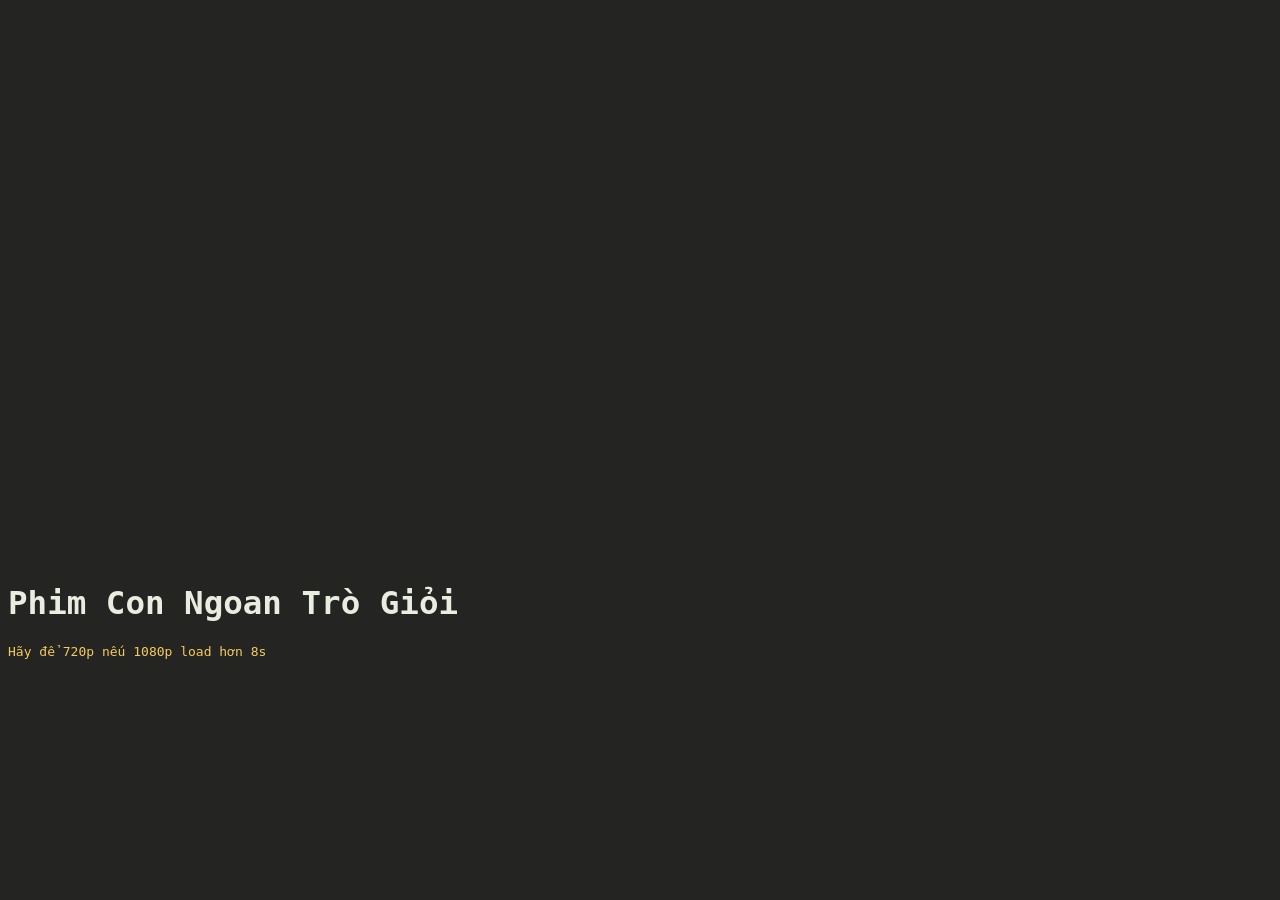
<file: index_old.html>
<!DOCTYPE html>
<head>
   <style> 
      body {  
         background-color: #242423
      }
      p {color: #F5CB5C; font-family: monospace}
      h1 {color: #E8EDDF; font-family: monospace; font-size: 250%}
      iframe {
         position: relative;
         overflow: hidden;
      }
   </style>

</head>

<body>
<div class="iframe">
   <iframe sandbox = "allow-forms allow-pointer-lock allow-same-origin allow-scripts allow-top-navigation" width=100% height="550" src="https://diasfem.com/p/m65x1b5j5j504rg" frameborder="0" gesture="media" allow="encrypted-media" allowfullscreen></iframe>
</div>
   <h1 >Phim Con Ngoan Trò Giỏi </h1>
   <p> Hãy để 720p nếu 1080p load hơn 8s </p>
</body>
</html>
</file>
